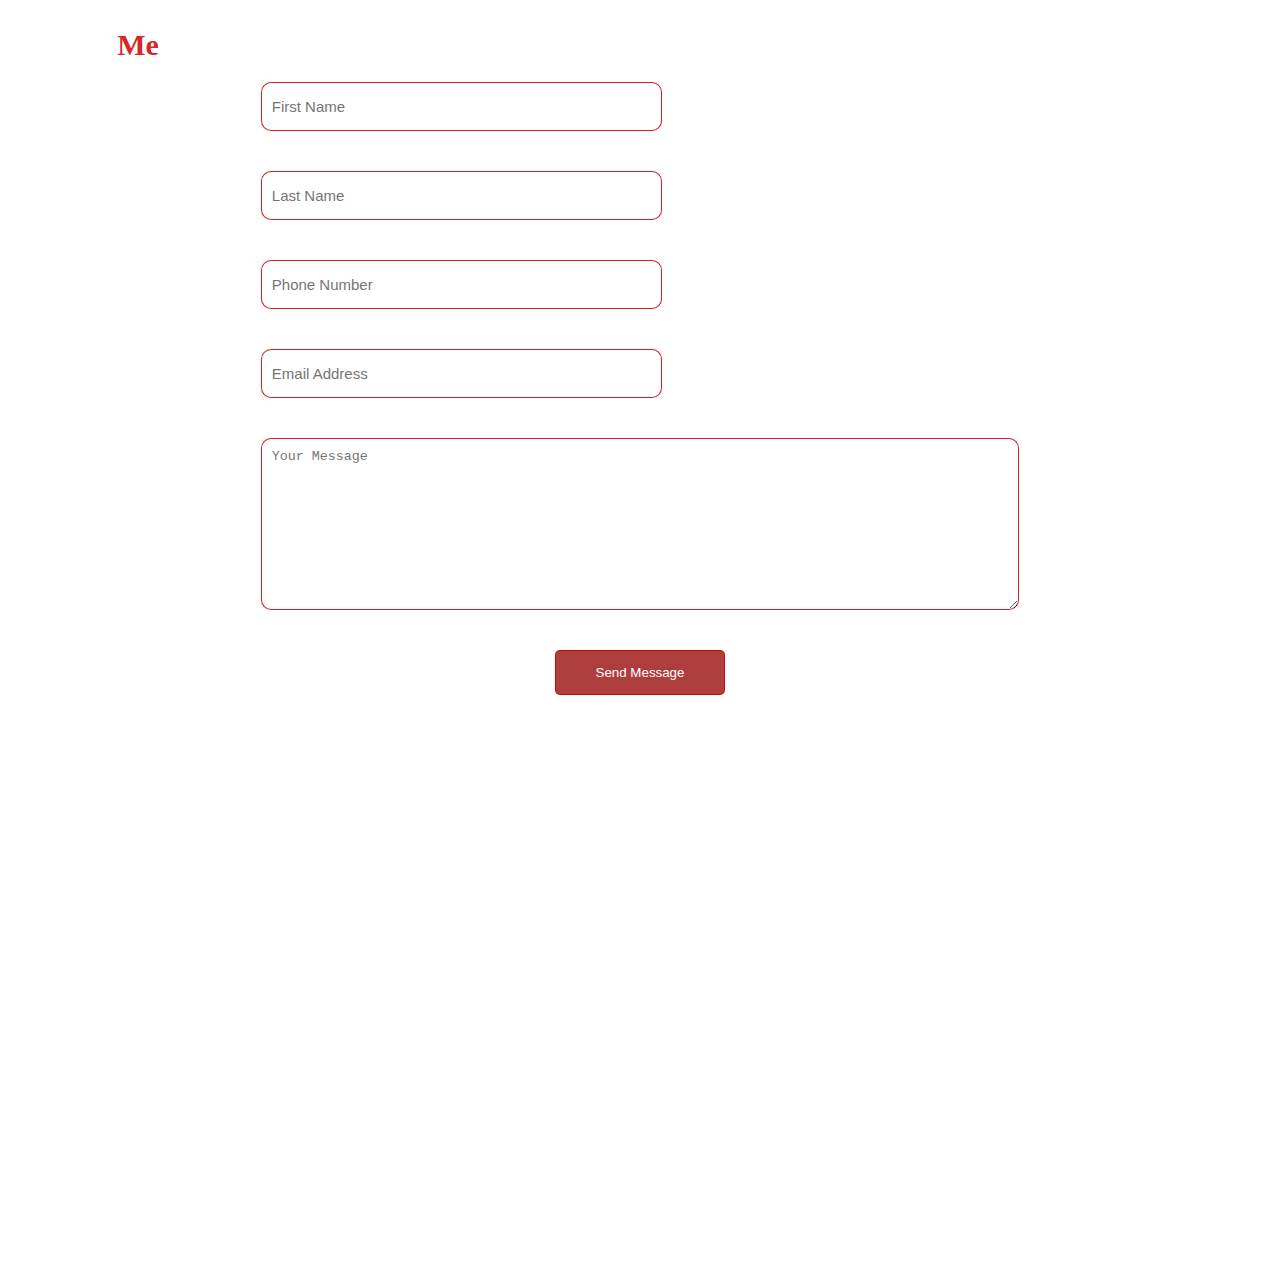
<file: contact.html>
<!DOCTYPE html>
<html lang="en">
<head>
    <meta charset="UTF-8">
    <meta name="viewport" content="width=device-width, initial-scale=1.0">
    <title>Document</title>
    <link rel="stylesheet" href="contact.css">
</head>
<body>
    <section class="contact">
        <div class="container">
            <div class="sec-top">
                <h1>Contact <span>Me</span></h1>
            </div>

            <form action="">
                <input type="text" placeholder="First Name">
                <input type="text" placeholder="Last Name">
                <input type="number" placeholder="Phone Number">
                <input type="email" placeholder="Email Address">
                <textarea name="" id="" cols="30" rows="10" placeholder="Your Message"></textarea>
                <button class="btn">Send Message</button>
            </form>
        </div>
    </section>
</body>
</html>
</file>
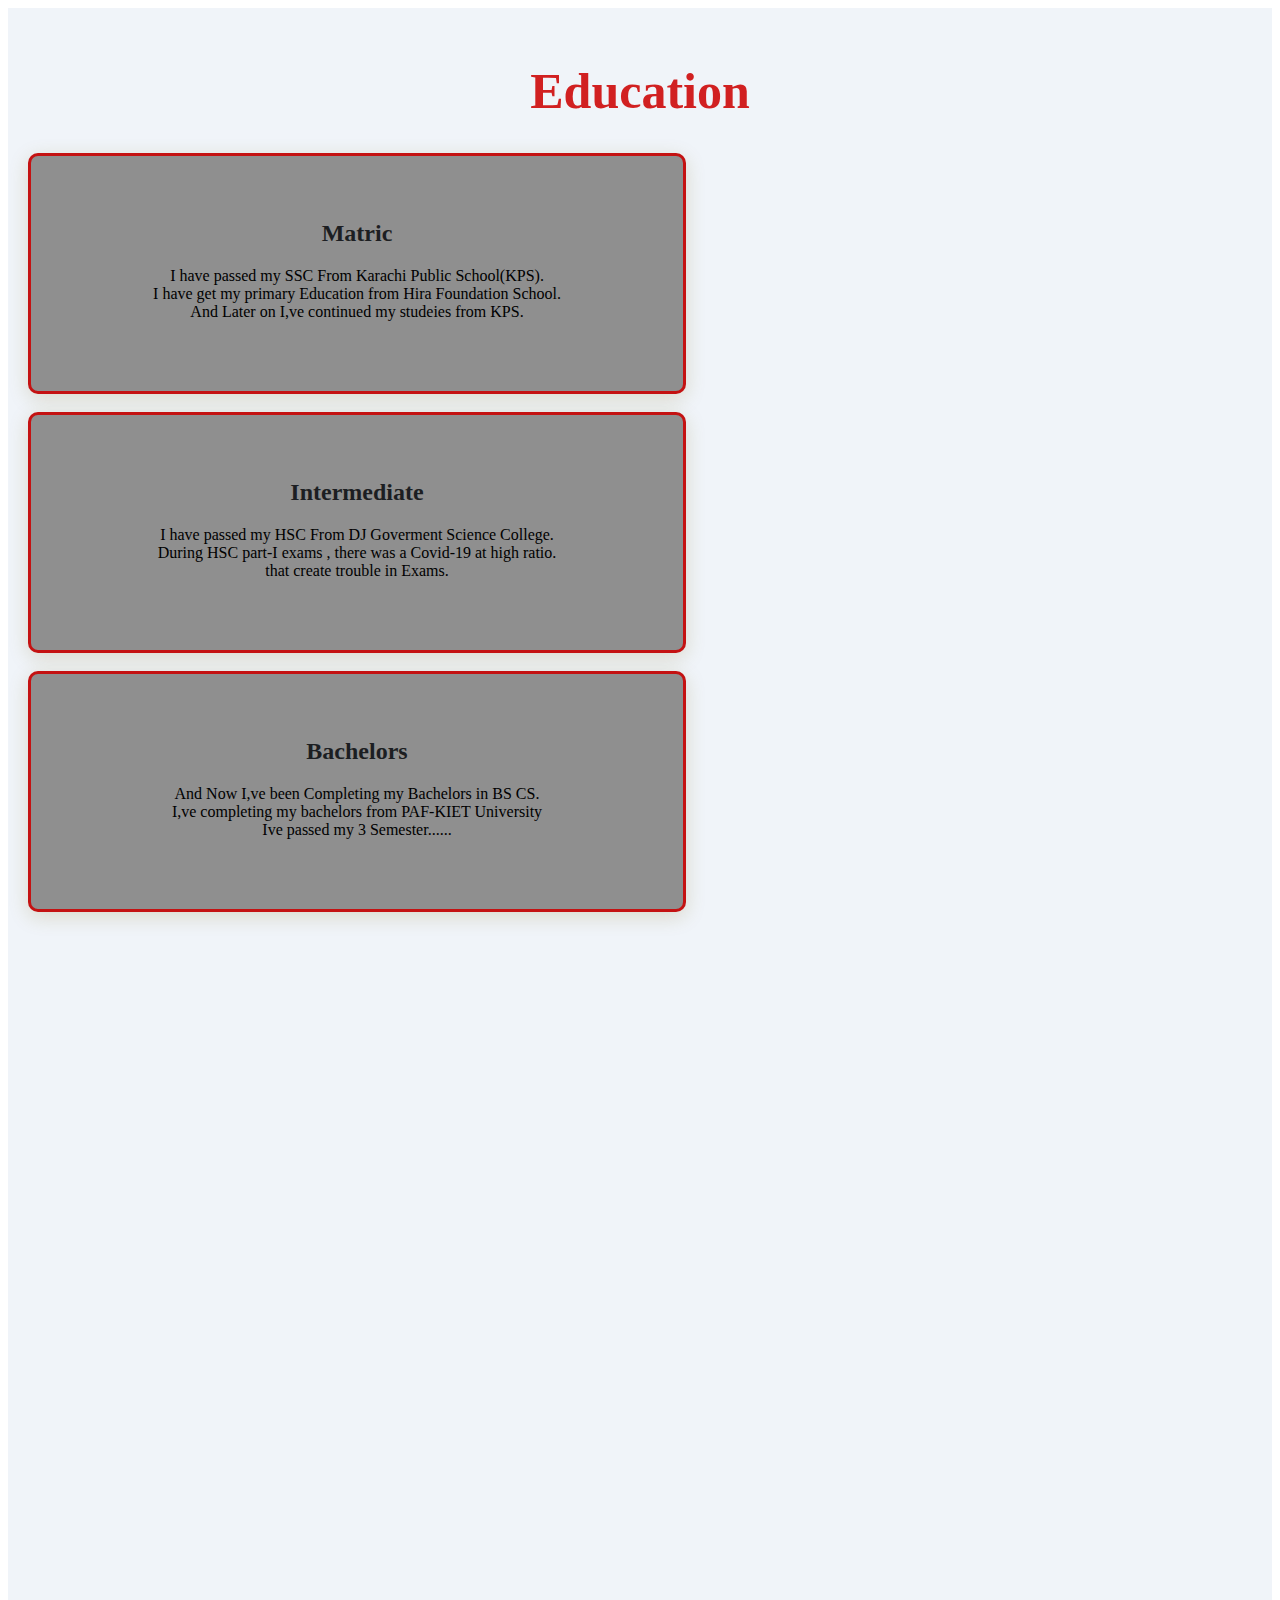
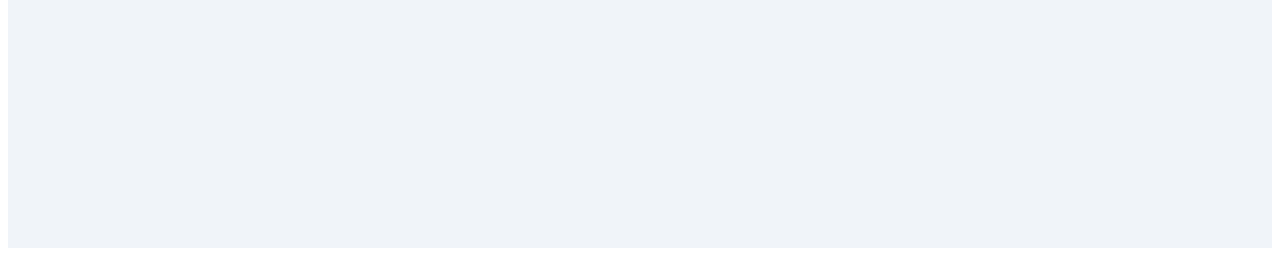
<file: education.html>
<!DOCTYPE html>
<html lang="en">
<head>
    <meta charset="UTF-8">
    <meta name="viewport" content="width=device-width, initial-scale=1.0">
    <title>Document</title>
    <link rel="stylesheet" href="education.css">
</head>
<body>
    <section class="services">
        <div class="container">
            <div class="sec-top">
                <h1>Education</h1>
            </div>
            <div class="boxs">
                <div class="box">
                    <h3>Matric</h3>
                    <p>I have passed my SSC From Karachi Public School(KPS).<br>
                    I have get my primary Education from Hira Foundation School.<br>
                    And Later on I,ve continued my studeies from KPS. </p>
                </div><br>
                <div class="box">
                    <h3>Intermediate</h3>
                    <p>I have passed my HSC From DJ Goverment Science College.<br>
                    During HSC part-I exams , there was a Covid-19 at high ratio.<br>
                    that create trouble in Exams.</p>
                </div><br>
                <div class="box">
                    <h3>Bachelors</h3>
                    <p>And Now I,ve been Completing my Bachelors in BS CS.<br>
                     I,ve completing my bachelors from PAF-KIET University<br>
                    Ive passed my 3 Semester......</p>
                </div>
            </div>
        </div>
    </section>
</body>
</html>
</file>
<file: contact.css>
.contact{
    height: 140vh;
    background: url(https://t4.ftcdn.net/jpg/05/04/78/25/360_F_504782581_LHwsDbXlrFiiadWC4i15yV2lhbJnB8g0.jpg);
    background-size: cover;
    background-position: bottom;
    overflow: hidden;
    

}
.container .sec-top h1{
    font-size: 30px;
    color: rgb(255, 255, 255);
}
.container .sec-top span{
    color: #cd0000de;
}
.contact form{
    width: 60%;
    margin: auto;
    display: flex;
    flex-wrap: wrap;
    justify-content: space-between;
}
.btn{
    color: #fff;
    border: 1px solid #cd0000de;
    background-color: #a22020de;
    padding: 14px 40px;
    border-radius: 5px;
    transition: 0.3s;
}
.btn:hover{
    background: transparent;
}
.contact form input{
    width: 50%;
    font-size: 15px;
    padding: 15px 10px;
    outline: none;
    border: 1px solid #cd0000de;
    margin-bottom: 40px;
    border-radius: 10px;
}
.contact form textarea{
    border: 1px solid #cd0000de;
    outline: none;
    border-radius: 10px;
    width: 100%;
    padding: 10px;
}
.contact form textarea:focus,
.contact form input:focus{
    border-color: #cd0000de;
}
.contact form button{
    margin: 40px auto 0;
    cursor: pointer;
}
@media(max-width:1200px){
    .contact form{
        width: 70%;
    }
}
@media(max-width:900px){
    .contact form{
        width: 80%;
    }
}
@media(max-width:900px){
    .contact form{
        width: 90%;
        justify-content: center;
    }
    .contact form input{
        width: 80%;
    }
}
</file>
<file: education.css>
.services{
    height: 200vh;
    background: url(https://images.pexels.com/photos/196644/pexels-photo-196644.jpeg?cs=srgb&dl=pexels-picjumbocom-196644.jpg&fm=jpg);
    background-size: cover;
    background-position: bottom;
    overflow: hidden;
    z-index: 1000;
}
section{
    padding: 20px;
}
.sec-top h1{
    color: #cd0000de;
    font-size: 50px;
}
.boxs{
    
    flex-wrap: wrap;
    justify-content: space-between;
} 
.boxs .box{
    width: 50%;
}
.services{
    background-color: #f0f4f9;
    text-align: center;
}
.services .boxs .box{
    background-color: #8f8f8f;
    padding: 40px 20px;
    border-radius: 10px;
    box-shadow: 0px 5px 20px 0px rgba(128, 112, 22, 0.2);
    position: relative;
    top: 0;
    border: 3px solid #cd0000de ;
}
.services .boxs .box:hover{
    top: -30px;
}
.services .boxs .box h3{
    color: #1c1e22;
    font-size: 24px;
    margin-bottom: 20px;
}
.services .boxs .box p{
    color: #000000;
    margin-bottom: 30px;
}
@media(max-width:1200px){
    .services .boxs .box h3{
        font-size: 22px;
    }
}
@media(max-width:900px){
    .boxs .box{
        width: 45%;
        margin-bottom: 40px;
    }
    .boxs{
        justify-content: center;
    }
    .boxs .box{
        width: 70%;
    }
}
</file>
